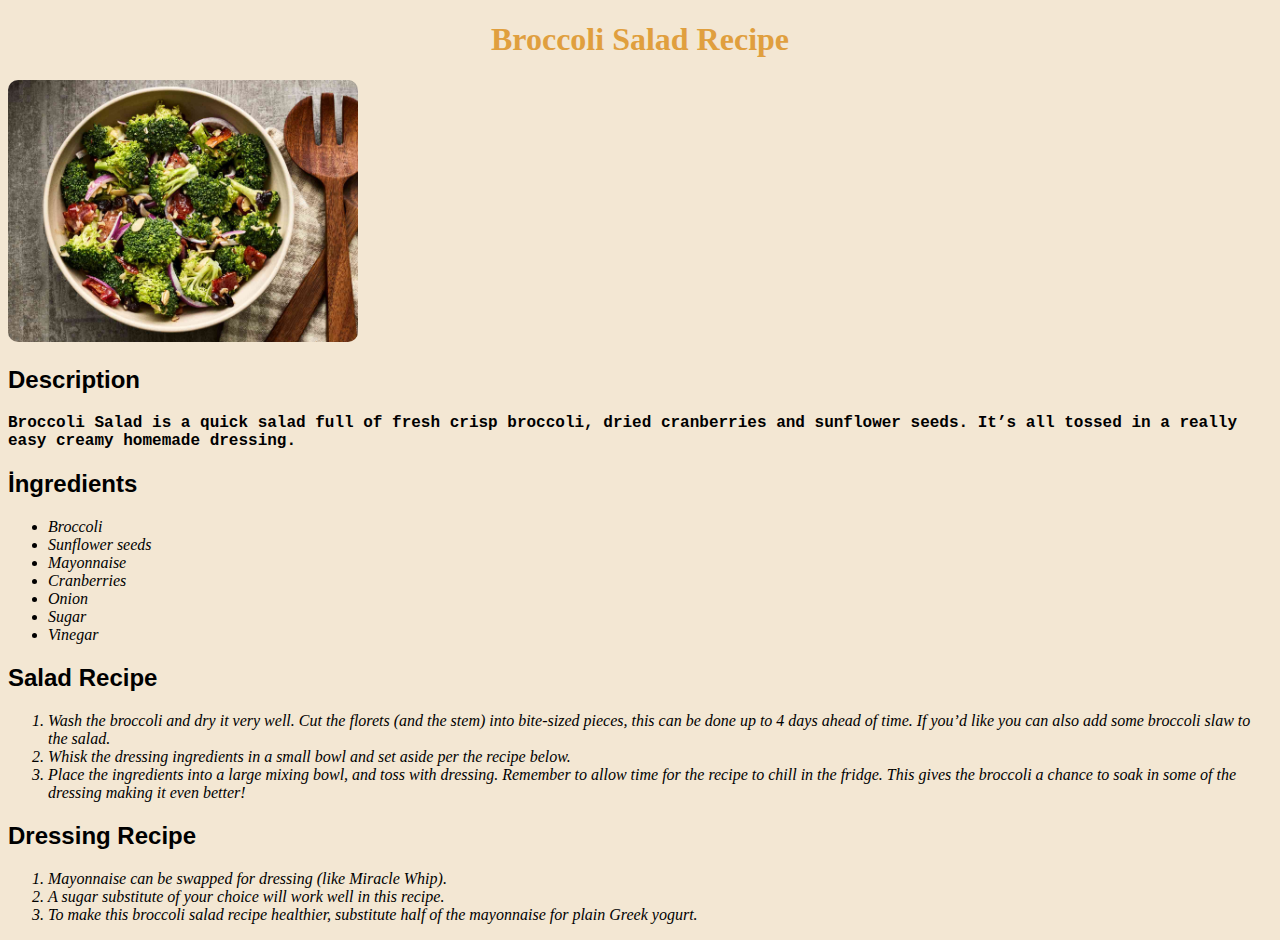
<file: recipes/Broccoli-Salad.html>
<!DOCTYPE html>
<html lang="en">
    <head>
        <meta charset="utf-8">
        <title> Broccoli Salad Recipe</title>
        <link rel="stylesheet" href="../Css/brs-style.css">
    </head>
    <body>
        <h1 id="title"> Broccoli Salad Recipe </h1>
        <img id="brsimg" src="../img/14280-fresh-broccoli-salad-DDMFS-4x3-e8916dd16ff447d1887ff46eb4fb8e5b.jpg" 
        alt="Broccoli-Salad" height="350" width="350">
        <h2 class="header"> Description </h2>
        <p class="text">Broccoli Salad is a quick salad full of fresh crisp broccoli,
             dried cranberries and sunflower seeds. 
            It’s all tossed in a really easy creamy homemade dressing.</p>
        <h2 class="header">İngredients</h2>
        <ul class="list ul">
            <li> Broccoli </li>
            <li> Sunflower seeds </li>
            <li> Mayonnaise </li>
            <li> Cranberries </li>
            <li> Onion </li>
            <li> Sugar </li>
            <li> Vinegar </li>
        </ul>
        <h2 class="header"> Salad Recipe </h2>
        <ol class="list ol">
            <li>Wash the broccoli and dry it very well. Cut the florets (and the stem) 
                into bite-sized pieces,
                 this can be done up to 4 days ahead of time. If you’d like you can
                  also add some broccoli slaw to the salad.</li>
            <li>Whisk the dressing ingredients in a small bowl and set aside per the recipe below.</li>
            <li>Place the ingredients into a large mixing bowl, and toss with dressing.
                 Remember to allow time for the recipe to chill in the fridge.
                 This gives the broccoli a chance to soak in some of the dressing making it even better!</li>
        </ol>
        <h2 class="header"> Dressing Recipe </h2>
        <ol class="list ol">
            <li>Mayonnaise can be swapped for dressing (like Miracle Whip).</li>
            <li>A sugar substitute of your choice will work well in this recipe.</li>
            <li>To make this broccoli salad recipe <em>healthier,</em>
                 substitute half of the mayonnaise for plain Greek yogurt.</li>
        </ol>
    </body>
</html>
</file>
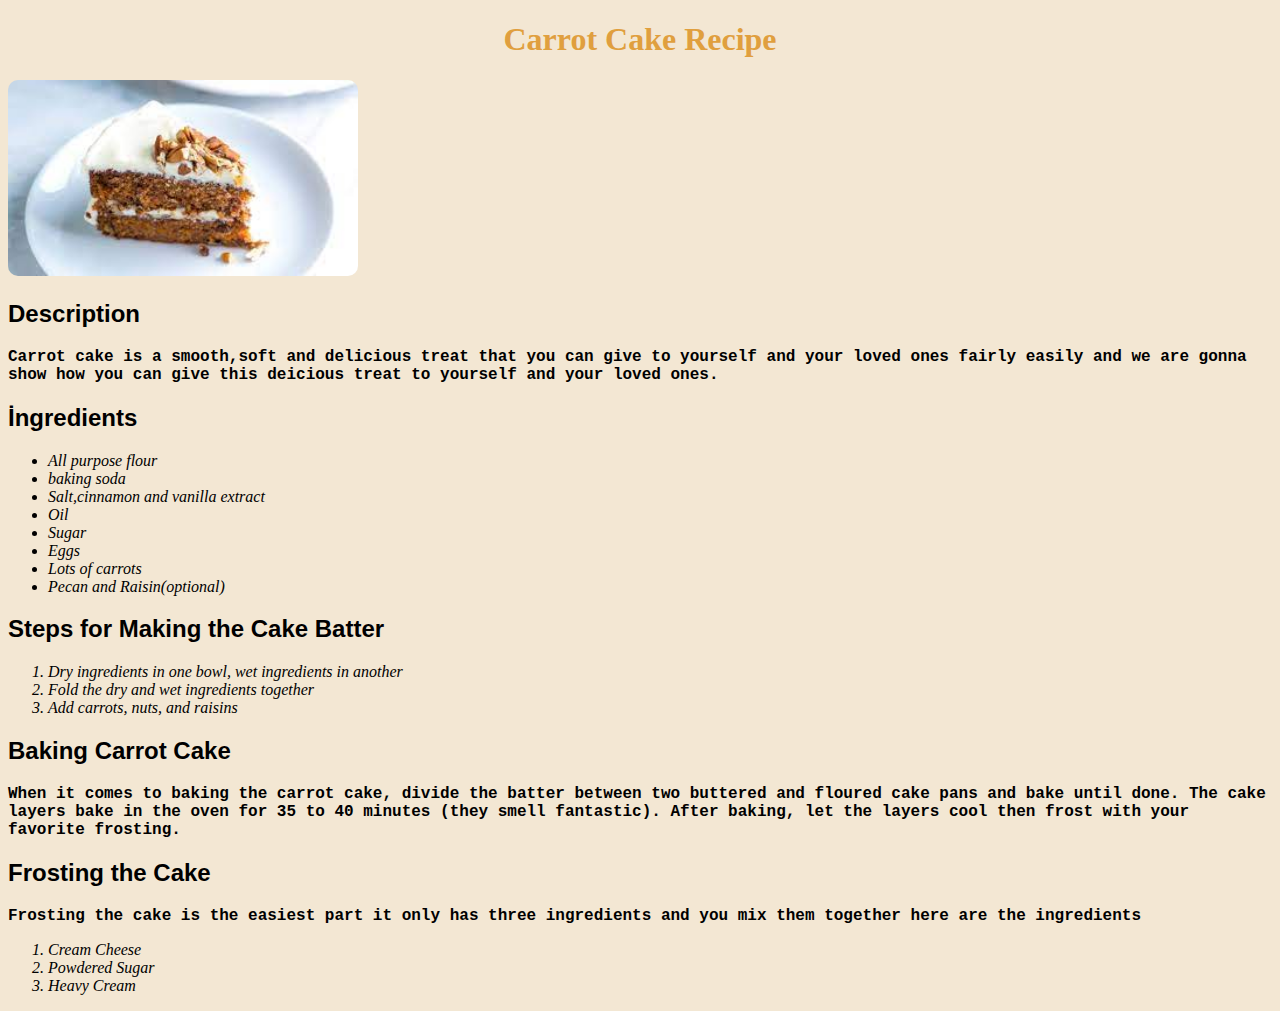
<file: recipes/Carrot-Cake.html>
<!DOCTYPE html>
<html lang="en">
    <head>
        <meta charset="utf-8">
        <title> Carrot Cake </title>
        <link rel="stylesheet" href="../Css/cc-style.css">
    </head>
    <body>
        <h1 id="title"> Carrot Cake Recipe </h1>
        <img id="ccimg" src="../img/carrot-cake.jpg" alt="carrot-cake" height="350" width="350">
        <h2 class="header"> Description </h2>
        <p class="text">Carrot cake is a smooth,soft and delicious treat that you can give to yourself and your
            loved ones fairly easily and we are gonna show how you can give this deicious treat to
            yourself and your loved ones.
        </p>
        <h2 class="header">İngredients</h2>
        <ul class="list ul">
            <li>All purpose flour</li>
            <li>baking soda</li>
            <li>Salt,cinnamon and vanilla extract</li>
            <li>Oil</li>
            <li>Sugar</li>
            <li>Eggs</li>
            <li>Lots of carrots </li>
            <li>Pecan and Raisin(optional) </li>
        </ul>
        <h2 class="header">Steps for Making the Cake Batter</h2>
        <ol class="list ol">
            <li>Dry ingredients in one bowl, wet ingredients in another</li>
            <li>Fold the dry and wet ingredients together</li>
            <li>Add carrots, nuts, and raisins</li>
        </ol>
        <h2 class="header">Baking Carrot Cake</h2>
        <p class="text">When it comes to baking the carrot cake, divide the batter between 
            two buttered and floured cake pans and bake until done.
             The cake layers bake in the oven for 35 to 40 minutes (they smell fantastic).
              After baking, let the layers cool then frost with your favorite frosting.</p>
        <h2 class="header"> Frosting the Cake </h2>
        <p class="text">Frosting the cake is the easiest part it only has three ingredients and you mix them together
            here are the ingredients
        </p>
        <ol class="list ol">
            <li>Cream Cheese</li>
            <li>Powdered Sugar</li>
            <li>Heavy Cream</li>
        </ol>
    </body>
</html>
</file>
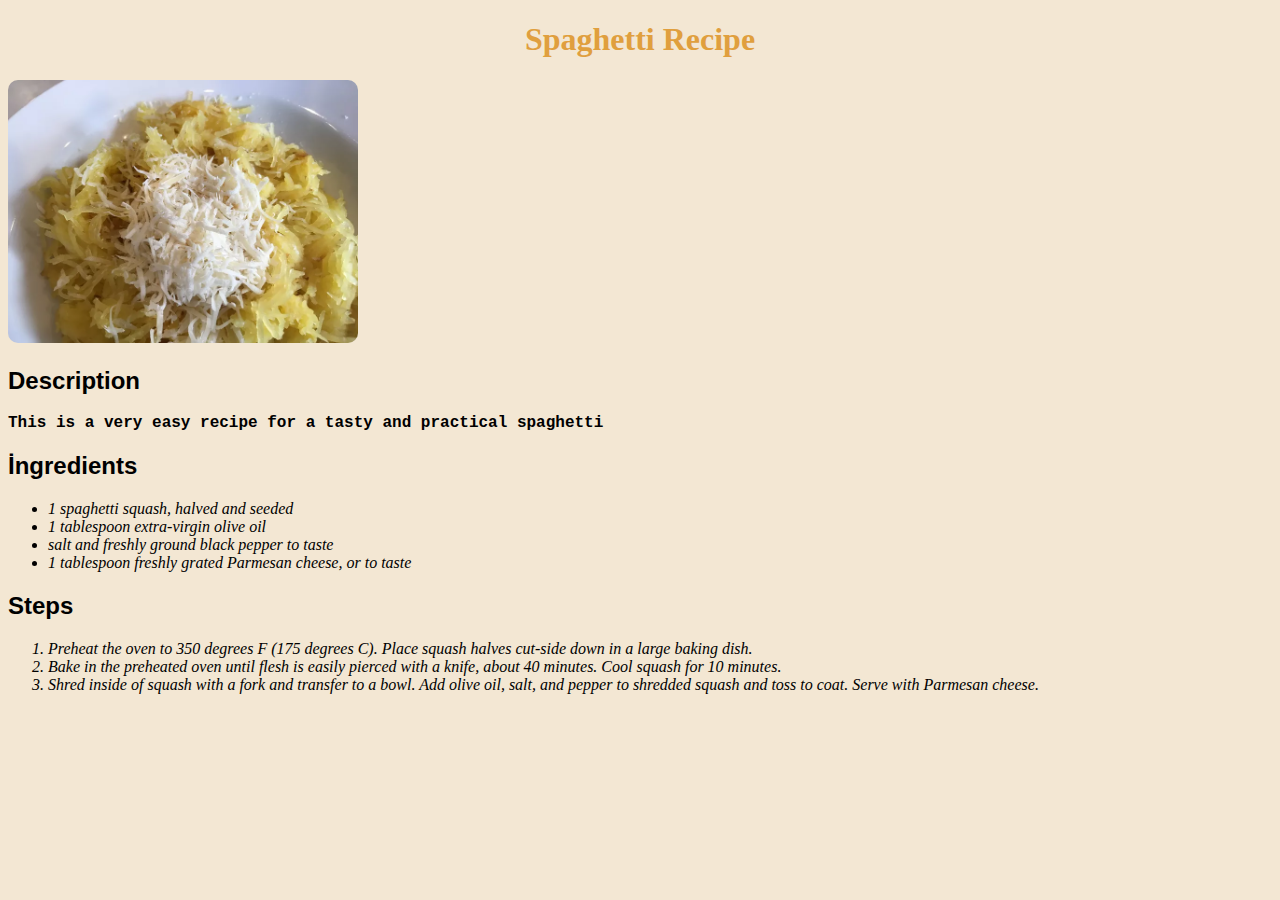
<file: recipes/spaghetti.html>
<!DOCTYPE html>
<html lang="en">
    <head>
        <meta charset="utf-8">
        <title> Spaghetti Recipe </title>
        <link rel="stylesheet" href="../Css/sp-style.css">
    </head>
    <body>
        <h1 id="title"> Spaghetti Recipe </h1>
        <img id="spimage" src="../img/spaghetti.jpg" alt="spaghetti" height="350" width="350">
        <h2 class="header">Description</h2>
        <p id="description"> This is a very easy recipe for a tasty and practical spaghetti </p>
        <h2 class="header"> İngredients </h2>
        <ul>
            <li class="list"> 1 spaghetti squash, halved and seeded </li>
            <li class="list"> 1 tablespoon extra-virgin olive oil </li>
            <li class="list"> salt and freshly ground black pepper to taste</li>
            <li class="list"> 1 tablespoon freshly grated Parmesan cheese, or to taste </li>
        </ul>
        <h2 class="header"> Steps </h2>
        <ol>
            <li class="list">Preheat the oven to 350 degrees F (175 degrees C). 
                Place squash halves cut-side down in a large baking dish. </li>
            <li class="list">Bake in the preheated oven until flesh is easily pierced with a knife, about 40 minutes. 
                Cool squash for 10 minutes. </li>
            <li class="list">Shred inside of squash with a fork and transfer to a bowl. Add olive oil, salt,
                 and pepper to shredded squash and toss to coat. Serve with Parmesan cheese.</li>
        </ol>
    </body>
</html>
</file>
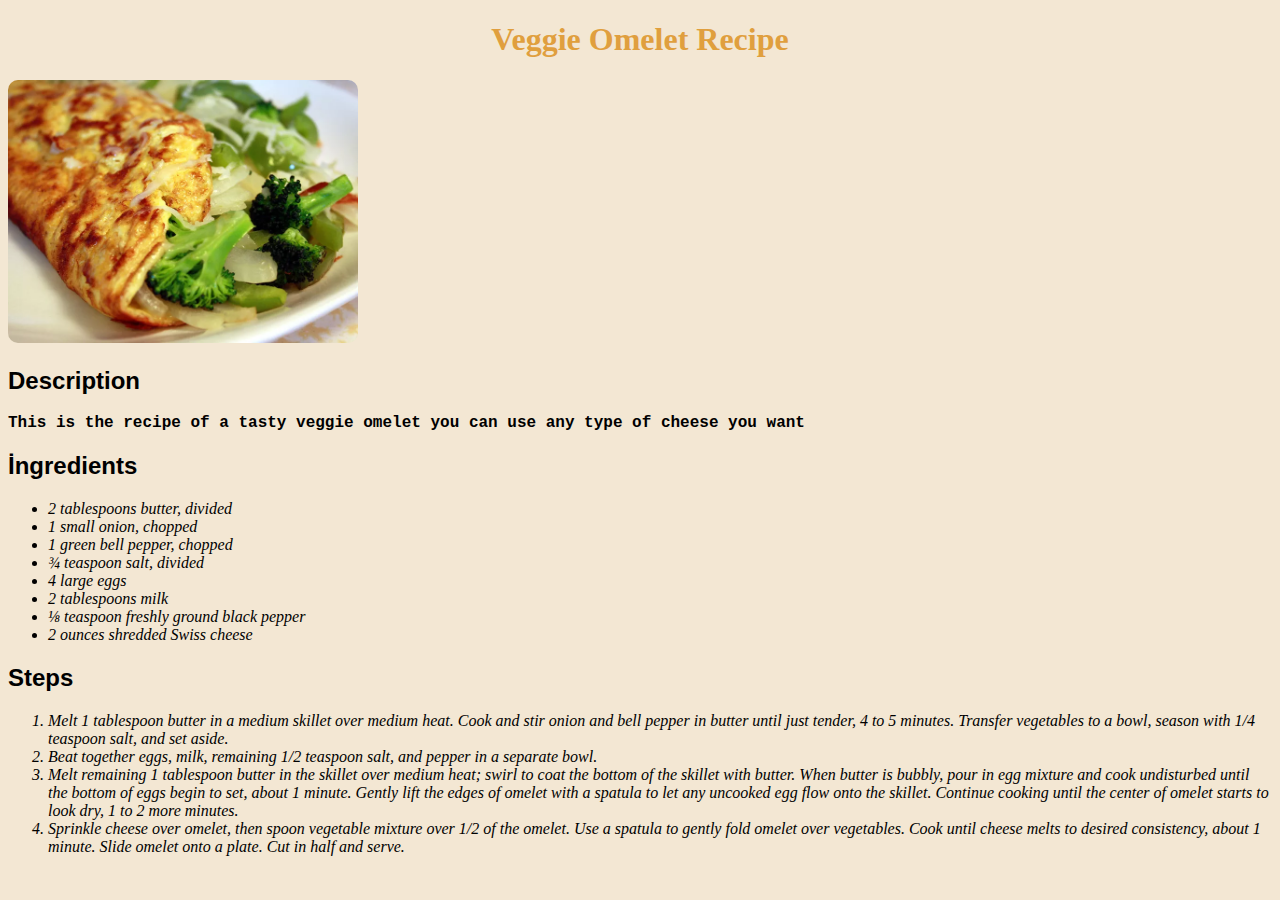
<file: recipes/veggie-omelet.html>
<!DOCTYPE html>
<html lang="en">
    <head>
        <meta charset="utf-8">
        <title> Veggie Omelet Recipe </title>
        <link rel="stylesheet" href="../Css/vo-style.css">
    </head>
    <body>
        <h1 id="title"> Veggie Omelet Recipe</h1>
        <img id="omimg" src="../img/veggie-omelet.jpg" alt="veggie-omelet" height="350" width="350">
        <h2 class="header"> Description </h2>
        <p id="description"> This is the recipe of a tasty veggie omelet you can use 
            any type of cheese you want</p>
        <h2 class="header"> İngredients </h2>
        <ul class="list ul">
            <li> 2 tablespoons butter, divided </li>
            <li> 1 small onion, chopped </li>
            <li> 1 green bell pepper, chopped </li>
            <li> ¾ teaspoon salt, divided </li>
            <li> 4 large eggs </li>
            <li> 2 tablespoons milk </li>
            <li> ⅛ teaspoon freshly ground black pepper </li>
            <li> 2 ounces shredded Swiss cheese </li>
        </ul>
        <h2 class="header"> Steps </h2>
        <ol class="list ol">
            <li>Melt 1 tablespoon butter in a medium skillet over medium heat.
                 Cook and stir onion and bell pepper in butter until just tender, 4 to 5 minutes.
                  Transfer vegetables to a bowl, season with 1/4 teaspoon salt, and set aside. </li>
            <li> Beat together eggs, milk, remaining 1/2 teaspoon salt, 
                and pepper in a separate bowl.   </li>
            <li> Melt remaining 1 tablespoon butter in the skillet over medium heat; 
                swirl to coat the bottom of the skillet with butter. When butter is bubbly, 
                pour in egg mixture and cook undisturbed until the bottom of eggs begin to set, 
                about 1 minute. Gently lift the edges of omelet with a spatula to let any uncooked 
                egg flow onto the skillet. 
                Continue cooking until the center of omelet starts to look dry, 1 to 2 more minutes.</li>
            <li> Sprinkle cheese over omelet, then spoon vegetable mixture over 1/2 of the omelet. Use a spatula to gently fold omelet over vegetables.
                 Cook until cheese melts to desired consistency, about 1 minute.
                  Slide omelet onto a plate. Cut in half and serve.</li>
        </ol>
    </body>
</html>
</file>
<file: Css/brs-style.css>
body{ 
    background-color:  #f3e7d3;
}
#title {
    text-align: center;
    color: #e09f3e;
}
#brsimg {
    width: %100;
    height: auto;
    border-radius: 10px;
}
.header {
    font-family: 'Franklin Gothic Medium', 'Arial Narrow', Arial, sans-serif;
}
.text {
    font-family: 'Courier New', Courier, monospace;
    font-weight: 600;
}
.list {
    font-style: oblique;
    text-decoration: double;
}
</file>
<file: Css/cc-style.css>
body {
    background-color:  #f3e7d3;
}
#title {
    text-align: center;
    color: #e09f3e;
}
#ccimg {
    width: %100;
    height: auto;
    border-radius: 10px;
}
.header {
    font-family: 'Franklin Gothic Medium', 'Arial Narrow', Arial, sans-serif;
}
.list {
    font-style: oblique;
    text-decoration: double;
}
.text {
    font-family: 'Courier New', Courier, monospace;
    font-weight: 600;
}
</file>
<file: Css/sp-style.css>
#title {
    text-align: center;
    color: #e09f3e;
}
body {
    background-color:  #f3e7d3;
}
#spimage {
    width: %100;
    height: auto;
    border-radius: 10px;
}
 #title2 {
    color: #e09f3e;
 }
 #description {
    font-family: 'Courier New', Courier, monospace;
    font-weight: 600;
 }
 .header {
    font-family: 'Franklin Gothic Medium', 'Arial Narrow', Arial, sans-serif;
 }
.list {
    font-style: oblique;
    text-decoration: double;
    
}
</file>
<file: Css/vo-style.css>
#title {
    color: #e09f3e;
    text-align: center;
}
body {
    background-color: #f3e7d3;
}
#omimg {
    width: %100;
    height: auto;
    border-radius: 10px;
}
.header {
    font-family:'Franklin Gothic Medium', 'Arial Narrow', Arial, sans-serif;
    
}
#description {
    font-family: 'Courier New', Courier, monospace;
    font-weight: 600;
}
.list {
    font-style: oblique;
    text-decoration: double;
}
</file>
